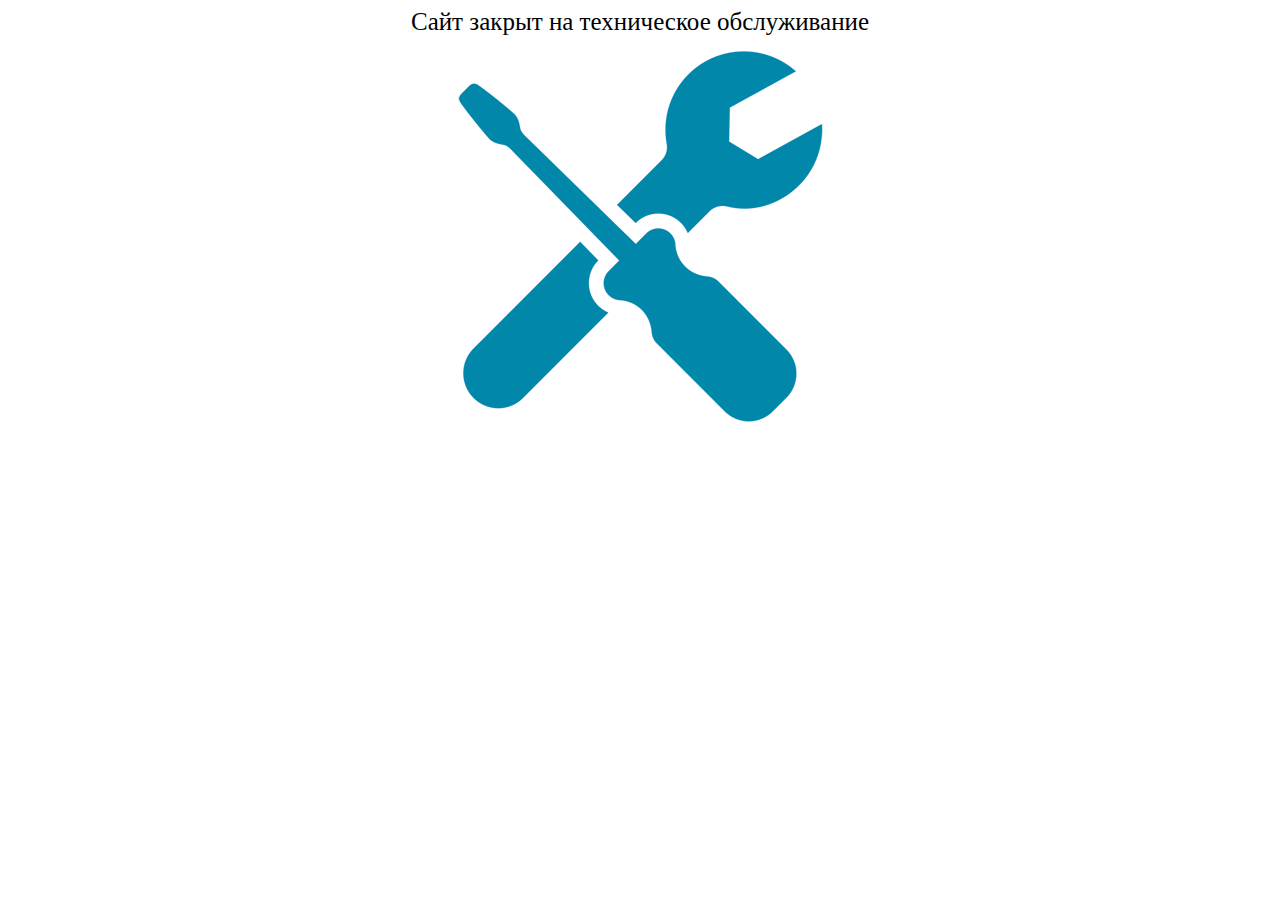
<file: index-maintenance.html>
<!DOCTYPE html>
<html>
<head>
    <meta http-equiv="Content-Type" content="text/html; charset=utf-8" />
    <meta name="language" content="ru" /> 
    
    <title>Сайт временно не доступен</title>
</head>
<body>
	<div style="text-align : center;">
		<span style="font-size : 25px;">Сайт закрыт на техническое обслуживание</span>
	</div>
	<div style="text-align : center;">
		<img src="images/repair.gif" align="center">
	</div>
</body>
</html>
</file>
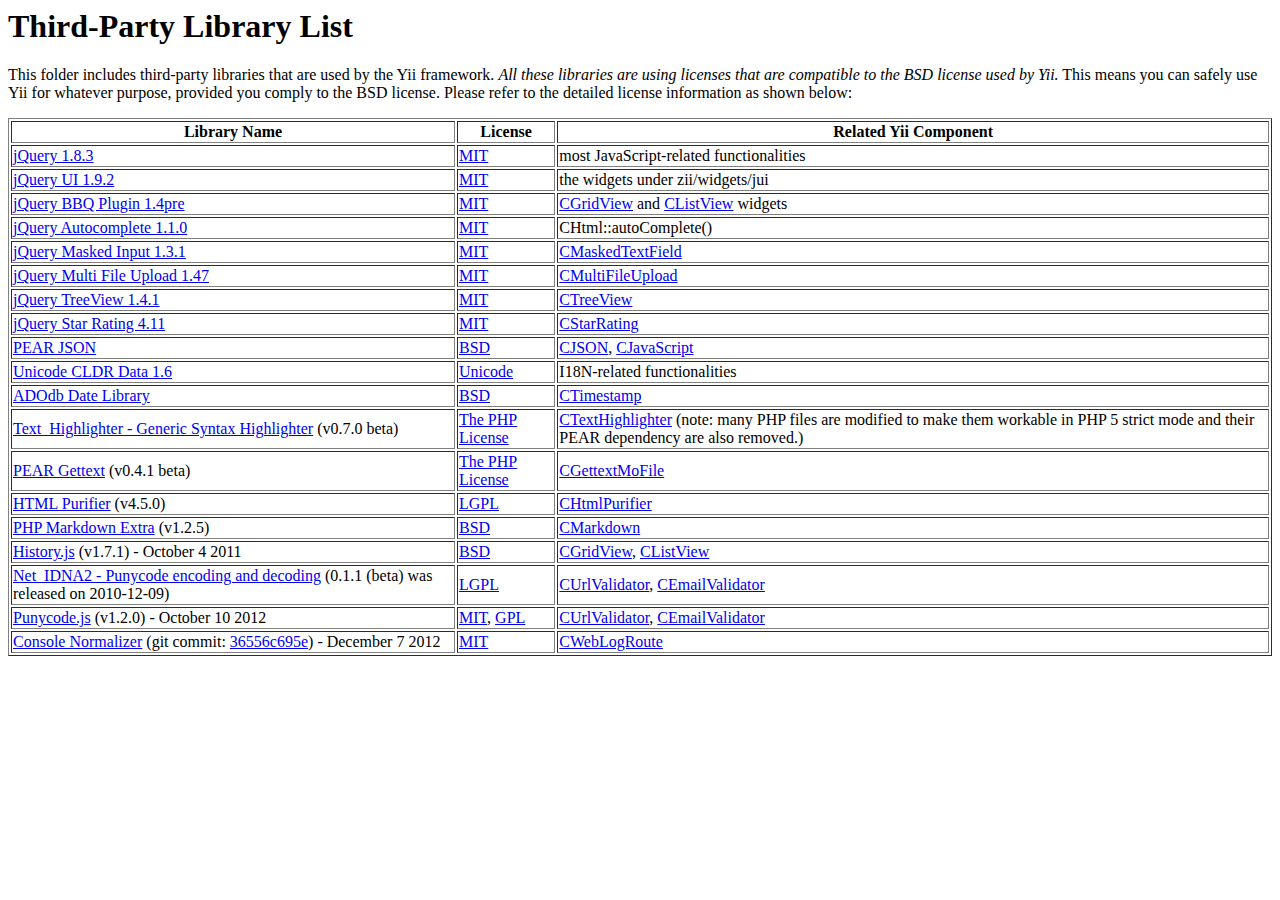
<file: yii/framework/vendors/README.html>
<html>
<head>
<title>Third-Party Library List</title>
</head>

<body>
<h1>Third-Party Library List</h1>
<p>
This folder includes third-party libraries that are used by the Yii framework.
<em>All these libraries are using licenses that are compatible to the BSD license used by Yii.</em>
This means you can safely use Yii for whatever purpose, provided you comply to the BSD license.
Please refer to the detailed license information as shown below:
</p>
<table border="1">
<tr>
  <th>Library Name</th>
  <th>License</th>
  <th>Related Yii Component</th>
</tr>

<tr>
  <td><a href="http://jquery.com">jQuery 1.8.3</a></td>
  <td><a href="jquery/LICENSE.txt">MIT</a></td>
  <td>most JavaScript-related functionalities</td>
</tr>
<tr>
  <td><a href="http://www.jqueryui.com">jQuery UI 1.9.2</a></td>
  <td><a href="jqueryui/MIT-LICENSE.txt">MIT</a></td>
  <td>the widgets under zii/widgets/jui</td>
</tr>
<tr>
  <td><a href="http://benalman.com/projects/jquery-bbq-plugin/">jQuery BBQ Plugin 1.4pre</a></td>
  <td><a href="bbq/LICENSE.txt">MIT</a></td>
  <td><a href="http://www.yiiframework.com/doc/api/1.1/CGridView">CGridView</a> and <a href="http://www.yiiframework.com/doc/api/1.1/CListView">CListView</a> widgets</td>
</tr>
<tr>
  <td><a href="http://bassistance.de/jquery-plugins/jquery-plugin-autocomplete/">jQuery Autocomplete 1.1.0</a></td>
  <td><a href="jquery/autocomplete/LICENSE.txt">MIT</a></td>
  <td>CHtml::autoComplete()</td>
</tr>
<tr>
  <td><a href="http://digitalbush.com/projects/masked-input-plugin">jQuery Masked Input 1.3.1</a></td>
  <td><a href="jquery/maskedinput/LICENSE.txt">MIT</a></td>
  <td><a href="http://www.yiiframework.com/doc/api/1.1/CMaskedTextField">CMaskedTextField</a></td>
</tr>
<tr>
  <td><a href="http://www.fyneworks.com/jquery/multiple-file-upload/">jQuery Multi File Upload 1.47</a></td>
  <td><a href="http://www.fyneworks.com/jquery/multiple-file-upload/#tab-License">MIT</a></td>
  <td><a href="http://www.yiiframework.com/doc/api/1.1/CMultiFileUpload">CMultiFileUpload</a></td>
</tr>
<tr>
  <td><a href="http://bassistance.de/jquery-plugins/jquery-plugin-treeview/">jQuery TreeView 1.4.1</a></td>
  <td><a href="jquery/autocomplete/LICENSE.txt">MIT</a></td>
  <td><a href="http://www.yiiframework.com/doc/api/1.1/CTreeView">CTreeView</a></td>
</tr>
<tr>
  <td><a href="http://www.fyneworks.com/jquery/star-rating/">jQuery Star Rating 4.11</a></td>
  <td><a href="http://www.opensource.org/licenses/mit-license.php">MIT</a></td>
  <td><a href="http://www.yiiframework.com/doc/api/1.1/CStarRating">CStarRating</a></td>
</tr>
<tr>
  <td><a href="http://pear.php.net/pepr/pepr-proposal-show.php?id=198">PEAR JSON</a></td>
  <td><a href="json/LICENSE.txt">BSD</a></td>
  <td><a href="http://www.yiiframework.com/doc/api/1.1/CJSON">CJSON</a>, <a href="http://www.yiiframework.com/doc/api/1.1/CJavaScript">CJavaScript</a></td>
</tr>
<tr>
  <td><a href="http://www.unicode.org/cldr/">Unicode CLDR Data 1.6</a></td>
  <td><a href="cldr/LICENSE.txt">Unicode</a></td>
  <td>I18N-related functionalities</td>
</tr>
<tr>
  <td><a href="http://phplens.com/phpeverywhere/">ADOdb Date Library</a></td>
  <td><a href="adodb/LICENSE.txt">BSD</a></td>
  <td><a href="http://www.yiiframework.com/doc/api/1.1/CTimestamp">CTimestamp</a></td>
</tr>
<tr>
  <td><a href="http://pear.php.net/package/Text_Highlighter/">Text_Highlighter - Generic Syntax Highlighter</a> (v0.7.0 beta)</td>
  <td><a href="http://www.php.net/license/3_01.txt">The PHP License</a></td>
  <td><a href="http://www.yiiframework.com/doc/api/1.1/CTextHighlighter">CTextHighlighter</a> (note: many PHP files are modified to make them workable in PHP 5 strict mode and their PEAR dependency are also removed.) </td>
</tr>
<tr>
  <td><a href="http://pear.php.net/package/File_Gettext/">PEAR Gettext</a> (v0.4.1 beta)</td>
  <td><a href="gettext/LICENSE.txt">The PHP License</a></td>
  <td><a href="http://www.yiiframework.com/doc/api/1.1/CGettextMoFile">CGettextMoFile</a></td>
</tr>
<tr>
  <td><a href="http://htmlpurifier.org/">HTML Purifier</a> (v4.5.0)</td>
  <td><a href="htmlpurifier/LICENSE.txt">LGPL</a></td>
  <td><a href="http://www.yiiframework.com/doc/api/1.1/CHtmlPurifier">CHtmlPurifier</a></td>
</tr>
<tr>
  <td><a href="http://michelf.com/projects/php-markdown/">PHP Markdown Extra</a> (v1.2.5)</td>
  <td><a href="markdown/LICENSE.txt">BSD</a></td>
  <td><a href="http://www.yiiframework.com/doc/api/1.1/CMarkdown">CMarkdown</a></td>
</tr>
<tr>
  <td><a href="https://github.com/balupton/history.js/">History.js</a> (v1.7.1) - October 4 2011</td>
  <td><a href="history/license.txt">BSD</a></td>
  <td><a href="http://www.yiiframework.com/doc/api/1.1/CGridView">CGridView</a>, <a href="http://www.yiiframework.com/doc/api/1.1/CGridView">CListView</a></td>
</tr>
<tr>
  <td><a href="http://pear.php.net/package/Net_IDNA2/">Net_IDNA2 - Punycode encoding and decoding</a> (0.1.1 (beta) was released on 2010-12-09)</td>
  <td><a href="Net_IDNA2/LICENCE">LGPL</a></td>
  <td><a href="http://www.yiiframework.com/doc/api/1.1/CUrlValidator">CUrlValidator</a>, <a href="http://www.yiiframework.com/doc/api/1.1/CEmailValidator">CEmailValidator</a></td>
</tr>
<tr>
  <td><a href="https://github.com/bestiejs/punycode.js">Punycode.js</a> (v1.2.0) - October 10 2012</td>
  <td><a href="punycode/LICENSE-MIT.txt">MIT</a>, <a href="punycode/LICENSE-GPL.txt">GPL</a></td>
  <td><a href="http://www.yiiframework.com/doc/api/1.1/CUrlValidator">CUrlValidator</a>, <a href="http://www.yiiframework.com/doc/api/1.1/CEmailValidator">CEmailValidator</a></td>
</tr>
<tr>
  <td><a href="https://github.com/Zenovations/console-normalizer">Console Normalizer</a> (git commit: <a href="https://github.com/Zenovations/console-normalizer/commit/36556c695ec1a741e1e2c0f99f17d1639169bb82">36556c695e</a>) - December 7 2012</td>
  <td><a href="console-normalizer/README.md">MIT</a></td>
  <td><a href="http://www.yiiframework.com/doc/api/1.1/CWebLogRoute">CWebLogRoute</a></td>
</tr>
</table>

</body>
</html>
</file>
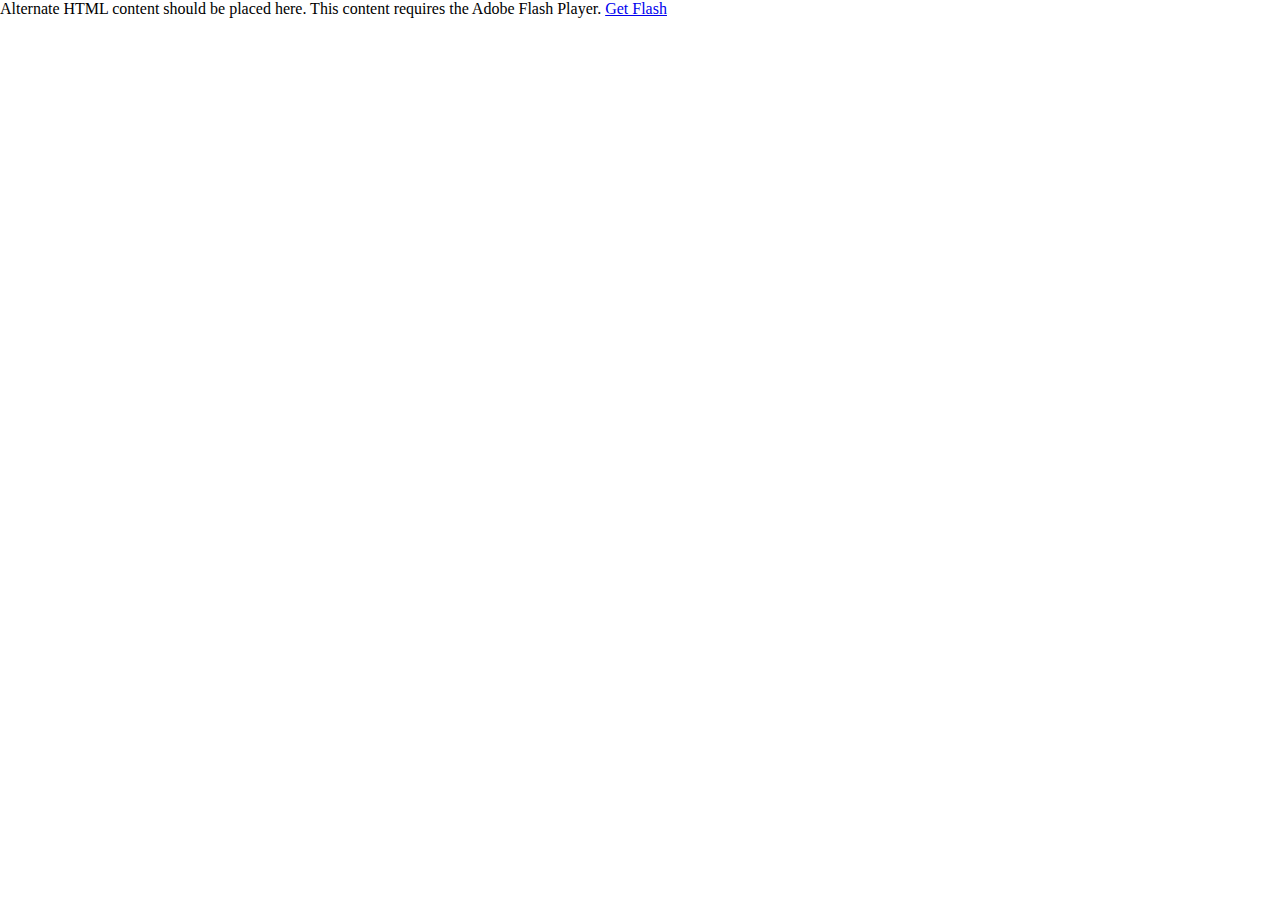
<file: yii/demos/phonebook/flex/bin/phonebook.html>
<!-- saved from url=(0014)about:internet -->
<html lang="en">

<!-- 
Smart developers always View Source. 

This application was built using Adobe Flex, an open source framework
for building rich Internet applications that get delivered via the
Flash Player or to desktops via Adobe AIR. 

Learn more about Flex at http://flex.org 
// -->

<head>
<meta http-equiv="Content-Type" content="text/html; charset=utf-8" />

<!--  BEGIN Browser History required section -->
<link rel="stylesheet" type="text/css" href="history/history.css" />
<!--  END Browser History required section -->

<title></title>
<script src="AC_OETags.js" language="javascript"></script>

<!--  BEGIN Browser History required section -->
<script src="history/history.js" language="javascript"></script>
<!--  END Browser History required section -->

<style>
body { margin: 0px; overflow:hidden }
</style>
<script language="JavaScript" type="text/javascript">
<!--
// -----------------------------------------------------------------------------
// Globals
// Major version of Flash required
var requiredMajorVersion = 9;
// Minor version of Flash required
var requiredMinorVersion = 0;
// Minor version of Flash required
var requiredRevision = 0;
// -----------------------------------------------------------------------------
// -->
</script>
</head>

<body scroll="no">
<script language="JavaScript" type="text/javascript">
<!--
// Version check for the Flash Player that has the ability to start Player Product Install (6.0r65)
var hasProductInstall = DetectFlashVer(6, 0, 65);

// Version check based upon the values defined in globals
var hasRequestedVersion = DetectFlashVer(requiredMajorVersion, requiredMinorVersion, requiredRevision);

if ( hasProductInstall && !hasRequestedVersion ) {
	// DO NOT MODIFY THE FOLLOWING FOUR LINES
	// Location visited after installation is complete if installation is required
	var MMPlayerType = (isIE == true) ? "ActiveX" : "PlugIn";
	var MMredirectURL = window.location;
    document.title = document.title.slice(0, 47) + " - Flash Player Installation";
    var MMdoctitle = document.title;

	AC_FL_RunContent(
		"src", "playerProductInstall",
		"FlashVars", "MMredirectURL="+MMredirectURL+'&MMplayerType='+MMPlayerType+'&MMdoctitle='+MMdoctitle+"",
		"width", "100%",
		"height", "100%",
		"align", "middle",
		"id", "phonebook",
		"quality", "high",
		"bgcolor", "#ffffff",
		"name", "phonebook",
		"allowScriptAccess","sameDomain",
		"type", "application/x-shockwave-flash",
		"pluginspage", "http://www.adobe.com/go/getflashplayer"
	);
} else if (hasRequestedVersion) {
	// if we've detected an acceptable version
	// embed the Flash Content SWF when all tests are passed
	AC_FL_RunContent(
			"src", "phonebook",
			"width", "100%",
			"height", "100%",
			"align", "middle",
			"id", "phonebook",
			"quality", "high",
			"bgcolor", "#ffffff",
			"name", "phonebook",
			"allowScriptAccess","sameDomain",
			"type", "application/x-shockwave-flash",
			"pluginspage", "http://www.adobe.com/go/getflashplayer"
	);
  } else {  // flash is too old or we can't detect the plugin
    var alternateContent = 'Alternate HTML content should be placed here. '
  	+ 'This content requires the Adobe Flash Player. '
   	+ '<a href=http://www.adobe.com/go/getflash/>Get Flash</a>';
    document.write(alternateContent);  // insert non-flash content
  }
// -->
</script>
<noscript>
  	<object classid="clsid:D27CDB6E-AE6D-11cf-96B8-444553540000"
			id="phonebook" width="100%" height="100%"
			codebase="http://fpdownload.macromedia.com/get/flashplayer/current/swflash.cab">
			<param name="movie" value="phonebook.swf" />
			<param name="quality" value="high" />
			<param name="bgcolor" value="#ffffff" />
			<param name="allowScriptAccess" value="sameDomain" />
			<embed src="phonebook.swf" quality="high" bgcolor="#ffffff"
				width="100%" height="100%" name="phonebook" align="middle"
				play="true"
				loop="false"
				quality="high"
				allowScriptAccess="sameDomain"
				type="application/x-shockwave-flash"
				pluginspage="http://www.adobe.com/go/getflashplayer">
			</embed>
	</object>
</noscript>
</body>
</html>
</file>
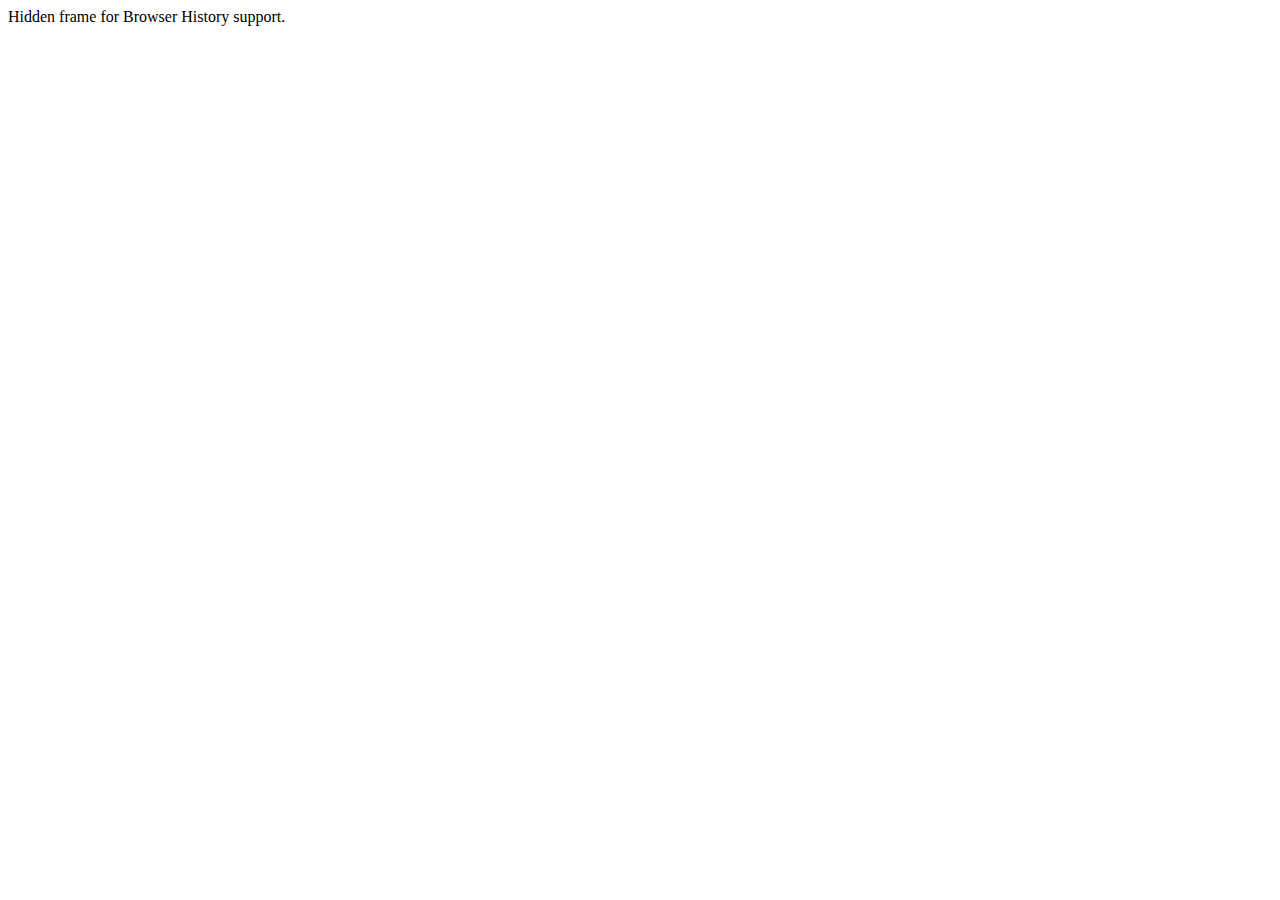
<file: yii/demos/phonebook/flex/bin/history/historyFrame.html>
<html>
    <head>
        <META HTTP-EQUIV="Pragma" CONTENT="no-cache"> 
        <META HTTP-EQUIV="Expires" CONTENT="-1"> 
    </head>
    <body>
    <script>
        function processUrl()
        {

            var pos = url.indexOf("?");
            url = pos != -1 ? url.substr(pos + 1) : "";
            if (!parent._ie_firstload) {
                parent.BrowserHistory.setBrowserURL(url);
                try {
                    parent.BrowserHistory.browserURLChange(url);
                } catch(e) { }
            } else {
                parent._ie_firstload = false;
            }
        }

        var url = document.location.href;
        processUrl();
        document.write(url);
    </script>
    Hidden frame for Browser History support.
    </body>
</html>
</file>
<file: yii/demos/phonebook/flex/bin/history/history.css>
/* This CSS stylesheet defines styles used by required elements in a flex application page that supports browser history */

#ie_historyFrame { width: 0px; height: 0px; display:none }
#firefox_anchorDiv { width: 0px; height: 0px; display:none }
#safari_formDiv { width: 0px; height: 0px; display:none }
#safari_rememberDiv { width: 0px; height: 0px; display:none }
</file>
